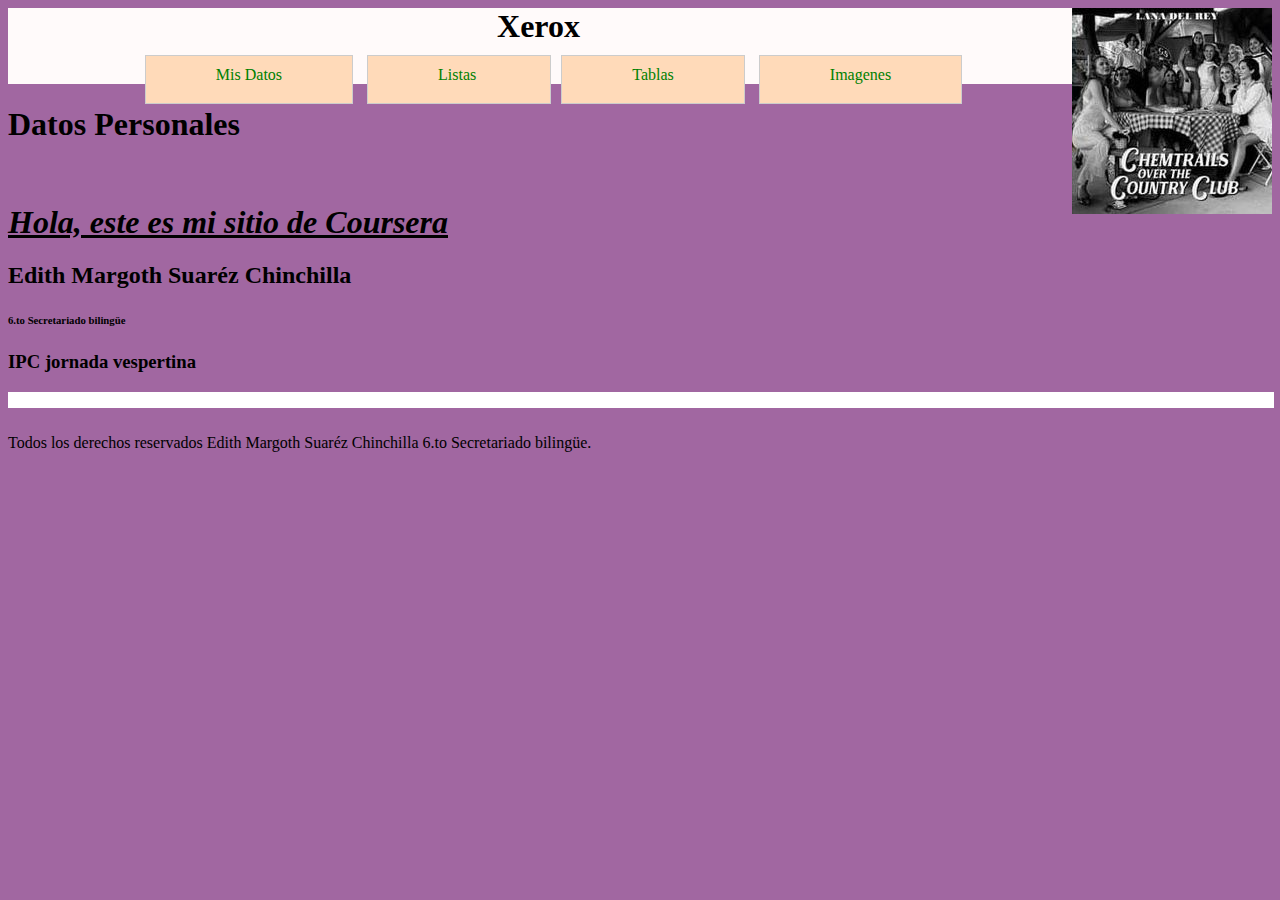
<file: index.html/index.html>
<html>
 <head>
 	<title>Mi primera pagina web Coursera</title>
 	<link rel="stylesheet" type="text/css" href="css.css"  />
 </head>
 <body   bgcolor="#A167A1" text="black" link="green" alink="red" vlink="green">

<header align = "center">
  <img src = "imagen/lana.jpg" align="right">
  <div style="background-color:snow;">
  <h1><font face="Impact">Xerox</font></h1> 
  <div>

<div id="navegador">
<ul>
 <li><a href="index.html">Mis Datos</a></li>
 <li><a href="listas.html">Listas </a></li>
 <li><a href="tablas.html">Tablas</a></li>
 <li><a href="imagen.html">Imagenes</a></li>
</ul>
</div>
</header>
<div>
  
<h1> Datos Personales</h1><br>

<div>
  <p> 
  <u><i><h1>Hola, este es mi sitio de Coursera</h1></i></u>
 <b><h2>Edith Margoth Suaréz Chinchilla</b>
 <h6>6.to Secretariado bilingüe</h6>
 <h3>IPC jornada vespertina</h3>
 </p>
</div>
 <hr size="16" width="100%" color = "white">

</div>




  
  <br>

  <footer>
  Todos los derechos reservados Edith Margoth Suaréz Chinchilla  6.to Secretariado bilingüe.
</footer>
 
 </body>

 </html>
</file>
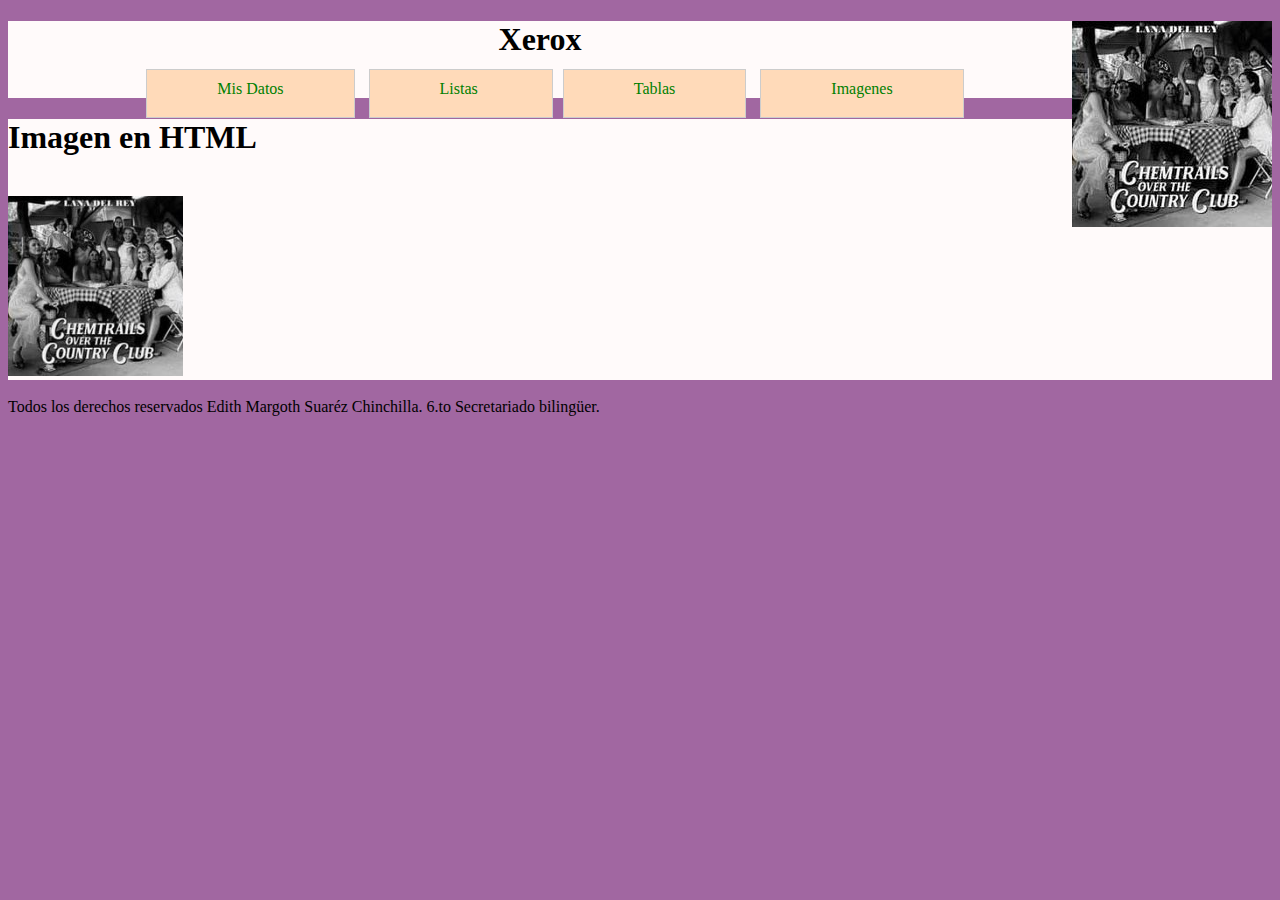
<file: index.html/imagen.html>
<!DOCTYPE html>
 <html>
 <head>
 	<title>My primera pagina web para Coursera</title>
 	<link rel="stylesheet" type="text/css" href="css.css"  />
 </head>
 
 <body bgcolor="#A167A1" text="black" link="green" alink="red" vlink="green">
<header align = "center">
 <img src = "imagen/lana.jpg" align="right">
<div style="background-color:snow;">
  <h1><font face="Impact">Xerox</font></h1> 
  <div>

<div id="navegador">
<ul>
 <li><a href="index.html">Mis Datos</a></li>
 <li><a href="listas.html">Listas </a></li>
 <li><a href="tablas.html">Tablas</a></li>
 <li><a href="imagen.html">Imagenes</a></li>
</ul>
</div>
</header>

<div style="background-color:snow;">

  
<h1> Imagen en HTML </h1><br>
 <img src="imagen/lana.jpg" width="175 height="300">
</div>
<br>
<footer>
  Todos los derechos reservados Edith Margoth Suaréz Chinchilla. 6.to Secretariado bilingüer.
</footer>
</body>
 </html>
</file>
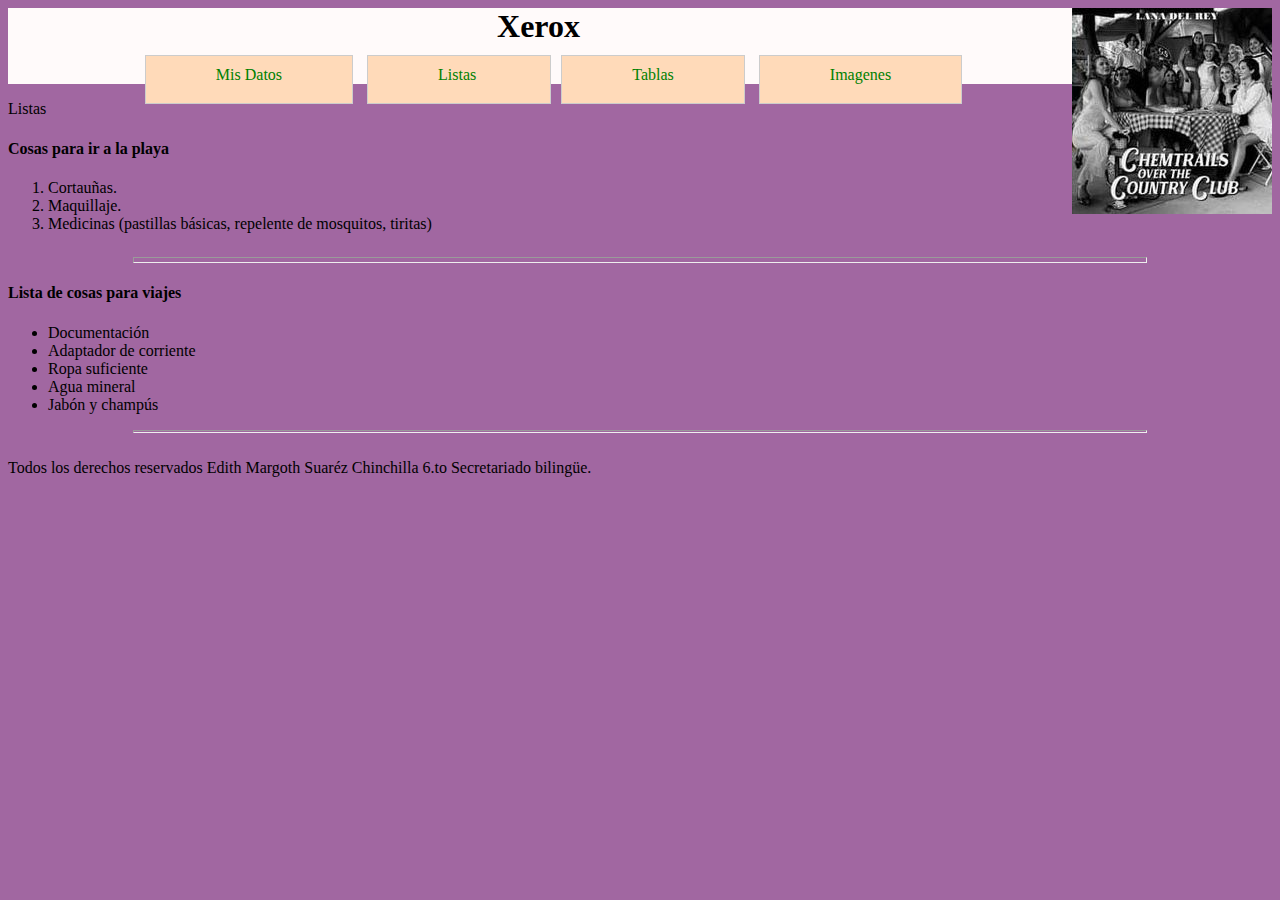
<file: index.html/listas.html>
<html>
 <head>
  <title>My primera pagina web para Coursera</title>
 <link rel="stylesheet" type="text/css" href="css.css"  />
 </head>

<body bgcolor="#A167A1" text="black" link="green" alink="red" vlink="green">
<header align = "center">
  <img src = "imagen/lana.jpg" align="right">
  <div style="background-color:snow;">
  <h1><font face="Impact">Xerox</font></h1> 
  <div>


<div id="navegador">
<ul>
 <li><a href="index.html">Mis Datos</a></li>
 <li><a href="listas.html">Listas </a></li>
 <li><a href="tablas.html">Tablas</a></li>
 <li><a href="imagen.html">Imagenes</a></li>
</ul>
</div>
</header>
 

<p >Listas</p>
<table >
 
 <h4>Cosas para ir a la playa</h4>
 <ol>
  <li>Cortauñas.</li>
  <li>Maquillaje.</li>
  <li>Medicinas (pastillas básicas, repelente de mosquitos, tiritas)</li>
</ol>
</table>

<hr size="6" width="80%">
<table>
 
 <h4>Lista de cosas para viajes</h4>
 <ul>
  <li>Documentación</li>
  <li>Adaptador de corriente</li>
  <li>Ropa suficiente</li>
  <li>Agua mineral</li>
  <li>Jabón y champús</li>
</ul>

<hr size="3" width="80%">
</div>

<footer>
  <br>
  Todos los derechos reservados Edith Margoth Suaréz Chinchilla 6.to Secretariado bilingüe.
</footer>

</body>
</html>
</file>
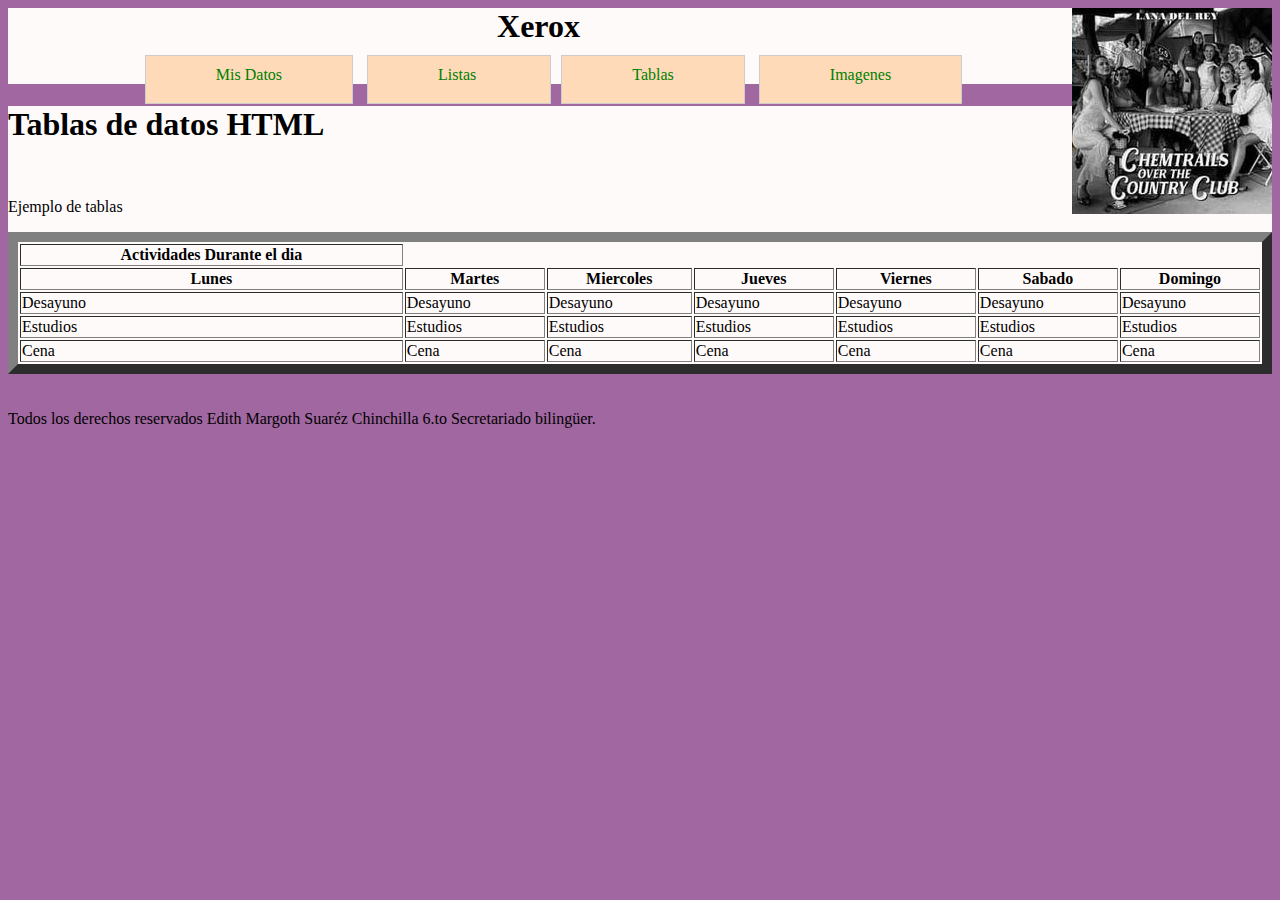
<file: index.html/tablas.html>
<html>
 <head>
 	<title>My primera pagina web para Coursera</title>
<link rel="stylesheet" type="text/css" href="css.css"  />
 </head>
 <body bgcolor="#A167A1" text="black" link="green" alink="red" vlink="green">
   <header align = "center">
    <img src = "imagen/lana.jpg" align="right">
 <div style="background-color:snow;">
  <h1><font face="Impact">Xerox</font></h1> 
  <div>

<div id="navegador">
<ul>
 <li><a href="index.html">Mis Datos</a></li>
 <li><a href="listas.html">Listas </a></li>
 <li><a href="tablas.html">Tablas</a></li>
 <li><a href="imagen.html">Imagenes</a></li>
</ul>
</div>
</header>

 
<div style="background-color:snow;">
  
<h1> Tablas de datos HTML</h1><br>
<p id="tablas">Ejemplo de tablas</p>
<table border="10"  width="100%" >
  
 <th align="center">Actividades Durante el dia</th>
 
</tr>

  <tr>
    <th>Lunes</th>
    <th>Martes</th>
    <th>Miercoles</th>
    <th>Jueves</th>
    <th>Viernes</th>
    <th>Sabado</th>
    <th>Domingo</th>
  </tr>

  <tr>
    <td>Desayuno</td>
      <td>Desayuno</td>
    <td>Desayuno</td>
      <td>Desayuno</td>
       <td>Desayuno</td>
         <td>Desayuno</td>
         <td>Desayuno</td>
  </tr>

 <tr>
    <td>Estudios</td>
    <td>Estudios</td>
    <td>Estudios</td>
    <td>Estudios</td>
      <td>Estudios</td>
    <td>Estudios</td>
    <td>Estudios</td>
  </tr>

   <tr>
    <td>Cena</td>
    <td>Cena</td>
   <td>Cena</td>
    <td>Cena</td>
    <td>Cena</td>
       <td>Cena</td>
        <td>Cena</td>
  </tr>
  
</table>
</div>

<br><br>
<footer>
  Todos los derechos reservados Edith Margoth Suaréz Chinchilla 6.to Secretariado bilingüer.
</footer>
</body>
</html>
</file>
<file: index.html/css.css>
#navegador ul{
   list-style-type: none;
   text-align: center;
}
#navegador li{
   display: inline;
   text-align: center;
   margin: 0 10px 0 0;
}
#navegador li a {
   padding: 10px 70px 20px 70px;
   color: #black;
   background-color: peachpuff;
   border: 1px solid #ccc;
   text-decoration: none;
}
</file>
